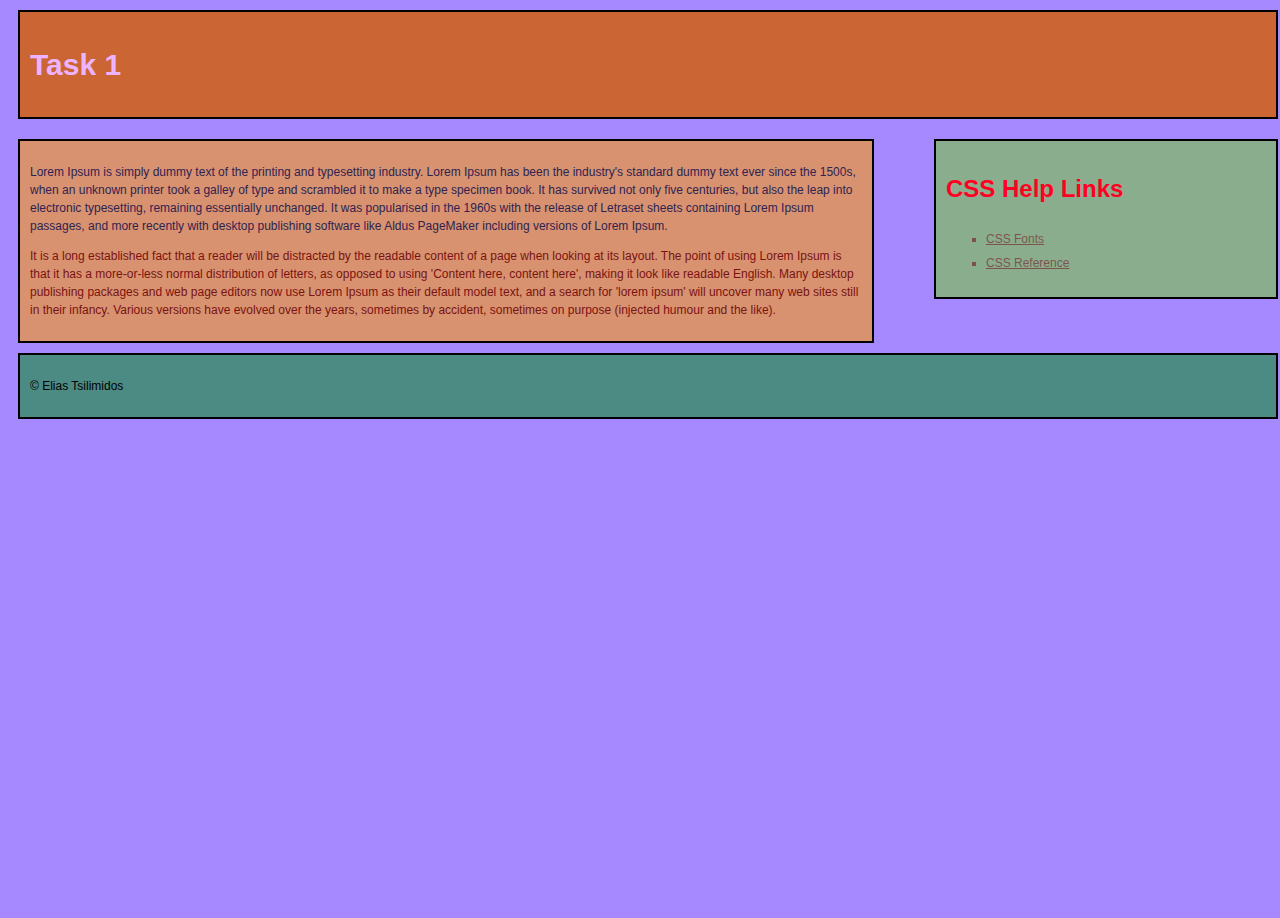
<file: index.html>
<!DOCTYPE html>
<html lang="en">
<head>
    <meta charset="UTF-8">
    <meta name="viewport" content="width=device-width, initial-scale=1.0">

    <link rel="styleshett" type="text/css" href="css/normalize (1).css">
    <link rel="stylesheet" type="text/css" href="css/styless.css">
    <title>In class Task 1</title>
    <style>
    li{ 
        list-style-type: square;
        line-height: 2em;
        
    }
    li, a{
        color: rgba(120, 43, 43, 0.7); 
    }
    </style>



</head>
<body>
    <header class="structural">
        <h1 style ="color:rgb(237, 179, 255);font-size:30px;">Task 1</h1>
    </header>
<main class="structural">
    <p id="para1">Lorem Ipsum is simply dummy text of the printing and typesetting industry. Lorem Ipsum has been the industry's standard dummy text ever since the 1500s, when an unknown printer took a galley of type and scrambled it to make a type specimen book. It has survived not only five centuries, but also the leap into electronic typesetting, remaining essentially unchanged. It was popularised in the 1960s with the release of Letraset sheets containing Lorem Ipsum passages, and more recently with desktop publishing software like Aldus PageMaker including versions of Lorem Ipsum.</p>
    <p id="para2">It is a long established fact that a reader will be distracted by the readable content of a page when looking at its layout. The point of using Lorem Ipsum is that it has a more-or-less normal distribution of letters, as opposed to using 'Content here, content here', making it look like readable English. Many desktop publishing packages and web page editors now use Lorem Ipsum as their default model text, and a search for 'lorem ipsum' will uncover many web sites still in their infancy. Various versions have evolved over the years, sometimes by accident, sometimes on purpose (injected humour and the like).</p>
</main>

    <aside class="structural">
    <h2>CSS Help Links</h2>
    <ul>
        <li><a href="https://www.w3schools.com/css/css_font.asp">CSS Fonts</a></li>
        <li><a href="https://www.w3schools.com/cssref/index.php">CSS Reference</a></li>
    </ul>
</aside>
    <footer class="structural"> 
        <p>&copy; Elias Tsilimidos</p>
    </footer>
</body>
</html>
</file>
<file: css/styless.css>
/*Elias Tsilimidos 9740*/
body{
    font : normal normal normal 12px/1.5 Arial, Helvetica, sans-serif;
    width : 100vw;
    height : 100vh;
    background-color: hsla(255, 100%, 71%, 0.8);
}
h2{
    color : #f02;
    font-size : 2em;
}
header{
    background-color : hsl(20, 59%, 50%);
}
main{
    float : left;
    width : 65vw;
    background-color : hsl(20, 57%, 64%);
}
aside{
    float : right;
    width : 25vw;
    background-color : hsl(128, 18%, 61%);
}
footer{
    clear : both;
    background-color : hsl(173, 30%, 42%);
}
.structural{
    margin : 10px;
    padding : 10px;
    border : 2px solid black;
}
#para1{
    color : rgb(47, 35, 81);
}
#para2{
    color : rgb(122, 18, 18);
}
</file>
<file: css/normalize (1).css>
/*! normalize.css v8.0.1 | MIT License | github.com/necolas/normalize.css */

/* Document
   ========================================================================== */

/**
 * 1. Correct the line height in all browsers.
 * 2. Prevent adjustments of font size after orientation changes in iOS.
 */

html {
  line-height: 1.15; /* 1 */
  -webkit-text-size-adjust: 100%; /* 2 */
}

/* Sections
   ========================================================================== */

/**
 * Remove the margin in all browsers.
 */

body {
  margin: 0;
}

/**
 * Render the `main` element consistently in IE.
 */

main {
  display: block;
}

/**
 * Correct the font size and margin on `h1` elements within `section` and
 * `article` contexts in Chrome, Firefox, and Safari.
 */

h1 {
  font-size: 2em;
  margin: 0.67em 0;
}

/* Grouping content
   ========================================================================== */

/**
 * 1. Add the correct box sizing in Firefox.
 * 2. Show the overflow in Edge and IE.
 */

hr {
  box-sizing: content-box; /* 1 */
  height: 0; /* 1 */
  overflow: visible; /* 2 */
}

/**
 * 1. Correct the inheritance and scaling of font size in all browsers.
 * 2. Correct the odd `em` font sizing in all browsers.
 */

pre {
  font-family: monospace, monospace; /* 1 */
  font-size: 1em; /* 2 */
}

/* Text-level semantics
   ========================================================================== */

/**
 * Remove the gray background on active links in IE 10.
 */

a {
  background-color: transparent;
}

/**
 * 1. Remove the bottom border in Chrome 57-
 * 2. Add the correct text decoration in Chrome, Edge, IE, Opera, and Safari.
 */

abbr[title] {
  border-bottom: none; /* 1 */
  text-decoration: underline; /* 2 */
  text-decoration: underline dotted; /* 2 */
}

/**
 * Add the correct font weight in Chrome, Edge, and Safari.
 */

b,
strong {
  font-weight: bolder;
}

/**
 * 1. Correct the inheritance and scaling of font size in all browsers.
 * 2. Correct the odd `em` font sizing in all browsers.
 */

code,
kbd,
samp {
  font-family: monospace, monospace; /* 1 */
  font-size: 1em; /* 2 */
}

/**
 * Add the correct font size in all browsers.
 */

small {
  font-size: 80%;
}

/**
 * Prevent `sub` and `sup` elements from affecting the line height in
 * all browsers.
 */

sub,
sup {
  font-size: 75%;
  line-height: 0;
  position: relative;
  vertical-align: baseline;
}

sub {
  bottom: -0.25em;
}

sup {
  top: -0.5em;
}

/* Embedded content
   ========================================================================== */

/**
 * Remove the border on images inside links in IE 10.
 */

img {
  border-style: none;
}

/* Forms
   ========================================================================== */

/**
 * 1. Change the font styles in all browsers.
 * 2. Remove the margin in Firefox and Safari.
 */

button,
input,
optgroup,
select,
textarea {
  font-family: inherit; /* 1 */
  font-size: 100%; /* 1 */
  line-height: 1.15; /* 1 */
  margin: 0; /* 2 */
}

/**
 * Show the overflow in IE.
 * 1. Show the overflow in Edge.
 */

button,
input { /* 1 */
  overflow: visible;
}

/**
 * Remove the inheritance of text transform in Edge, Firefox, and IE.
 * 1. Remove the inheritance of text transform in Firefox.
 */

button,
select { /* 1 */
  text-transform: none;
}

/**
 * Correct the inability to style clickable types in iOS and Safari.
 */

button,
[type="button"],
[type="reset"],
[type="submit"] {
  -webkit-appearance: button;
}

/**
 * Remove the inner border and padding in Firefox.
 */

button::-moz-focus-inner,
[type="button"]::-moz-focus-inner,
[type="reset"]::-moz-focus-inner,
[type="submit"]::-moz-focus-inner {
  border-style: none;
  padding: 0;
}

/**
 * Restore the focus styles unset by the previous rule.
 */

button:-moz-focusring,
[type="button"]:-moz-focusring,
[type="reset"]:-moz-focusring,
[type="submit"]:-moz-focusring {
  outline: 1px dotted ButtonText;
}

/**
 * Correct the padding in Firefox.
 */

fieldset {
  padding: 0.35em 0.75em 0.625em;
}

/**
 * 1. Correct the text wrapping in Edge and IE.
 * 2. Correct the color inheritance from `fieldset` elements in IE.
 * 3. Remove the padding so developers are not caught out when they zero out
 *    `fieldset` elements in all browsers.
 */

legend {
  box-sizing: border-box; /* 1 */
  color: inherit; /* 2 */
  display: table; /* 1 */
  max-width: 100%; /* 1 */
  padding: 0; /* 3 */
  white-space: normal; /* 1 */
}

/**
 * Add the correct vertical alignment in Chrome, Firefox, and Opera.
 */

progress {
  vertical-align: baseline;
}

/**
 * Remove the default vertical scrollbar in IE 10+.
 */

textarea {
  overflow: auto;
}

/**
 * 1. Add the correct box sizing in IE 10.
 * 2. Remove the padding in IE 10.
 */

[type="checkbox"],
[type="radio"] {
  box-sizing: border-box; /* 1 */
  padding: 0; /* 2 */
}

/**
 * Correct the cursor style of increment and decrement buttons in Chrome.
 */

[type="number"]::-webkit-inner-spin-button,
[type="number"]::-webkit-outer-spin-button {
  height: auto;
}

/**
 * 1. Correct the odd appearance in Chrome and Safari.
 * 2. Correct the outline style in Safari.
 */

[type="search"] {
  -webkit-appearance: textfield; /* 1 */
  outline-offset: -2px; /* 2 */
}

/**
 * Remove the inner padding in Chrome and Safari on macOS.
 */

[type="search"]::-webkit-search-decoration {
  -webkit-appearance: none;
}

/**
 * 1. Correct the inability to style clickable types in iOS and Safari.
 * 2. Change font properties to `inherit` in Safari.
 */

::-webkit-file-upload-button {
  -webkit-appearance: button; /* 1 */
  font: inherit; /* 2 */
}

/* Interactive
   ========================================================================== */

/*
 * Add the correct display in Edge, IE 10+, and Firefox.
 */

details {
  display: block;
}

/*
 * Add the correct display in all browsers.
 */

summary {
  display: list-item;
}

/* Misc
   ========================================================================== */

/**
 * Add the correct display in IE 10+.
 */

template {
  display: none;
}

/**
 * Add the correct display in IE 10.
 */

[hidden] {
  display: none;
}
</file>
